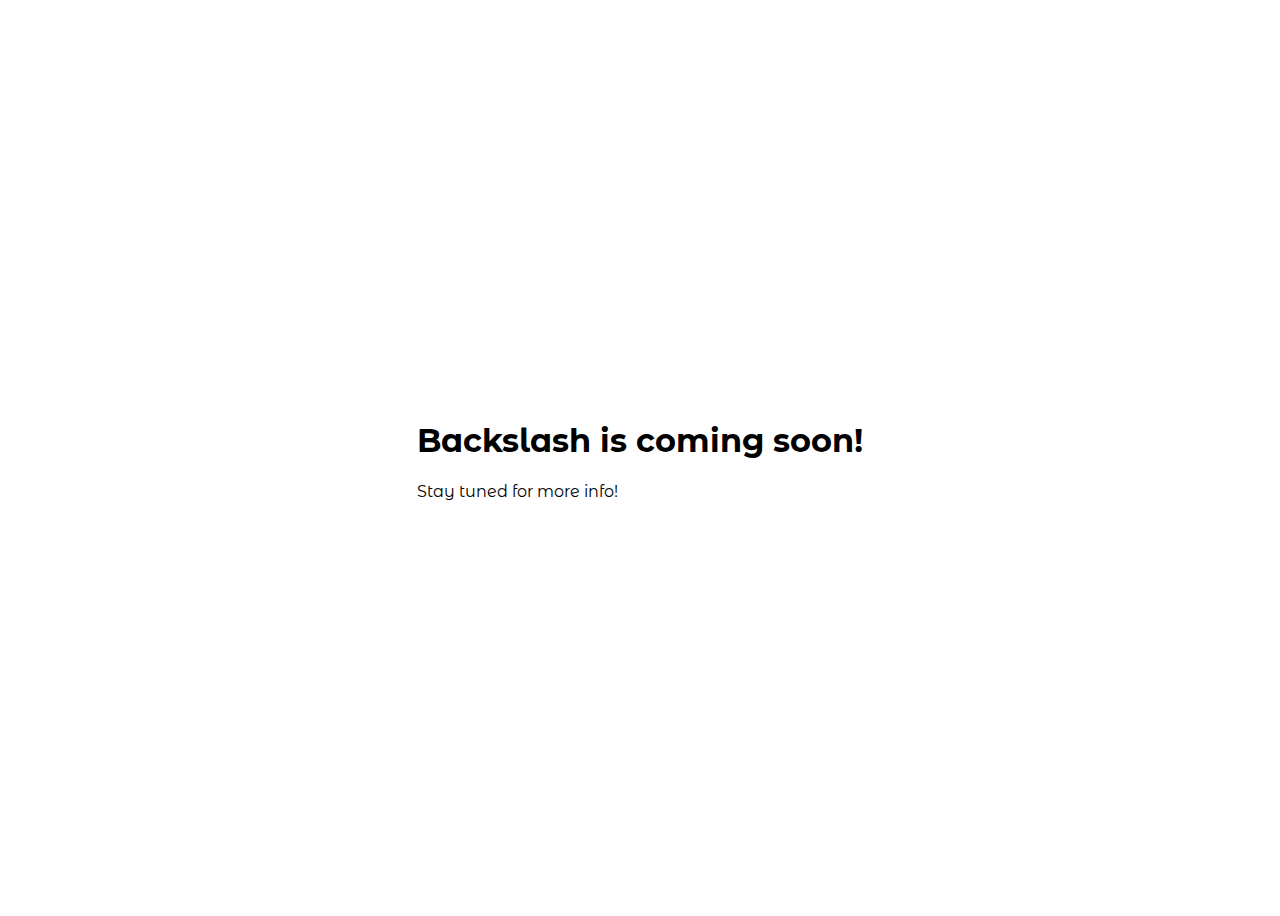
<file: templates/comingsoon.html>
<!DOCTYPE html>
<html lang="en">
<head>
  <meta charset="UTF-8">
  <meta http-equiv="X-UA-Compatible" content="IE=edge">
  <meta name="viewport" content="width=device-width, initial-scale=1.0">
  <link rel="shortcut icon" href="/static/favicon.png" type="image/x-icon">
  <title>Coming Soon</title>
</head>
<body>
  <style>
    @import url('https://fonts.googleapis.com/css2?family=Montserrat+Alternates&display=swap');

    
    *{
      font-family: 'Montserrat Alternates', sans-serif;
    }
    
    .content { 
      position: relative;
      height: 100vh;
      width: 100%;
    }
    
    .content .center {
      margin: 0;
      position: absolute;
      top: 50%;
      left: 50%;
      -ms-transform: translate(-50%, -50%);
      transform: translate(-50%, -50%);
    }
  </style>
  <div class="content">
    <div class="center">
      <h1>Backslash is coming soon!</h1>
      <p>Stay tuned for more info!</p>
    </div>
  </div>
</body>
</html>
</file>
